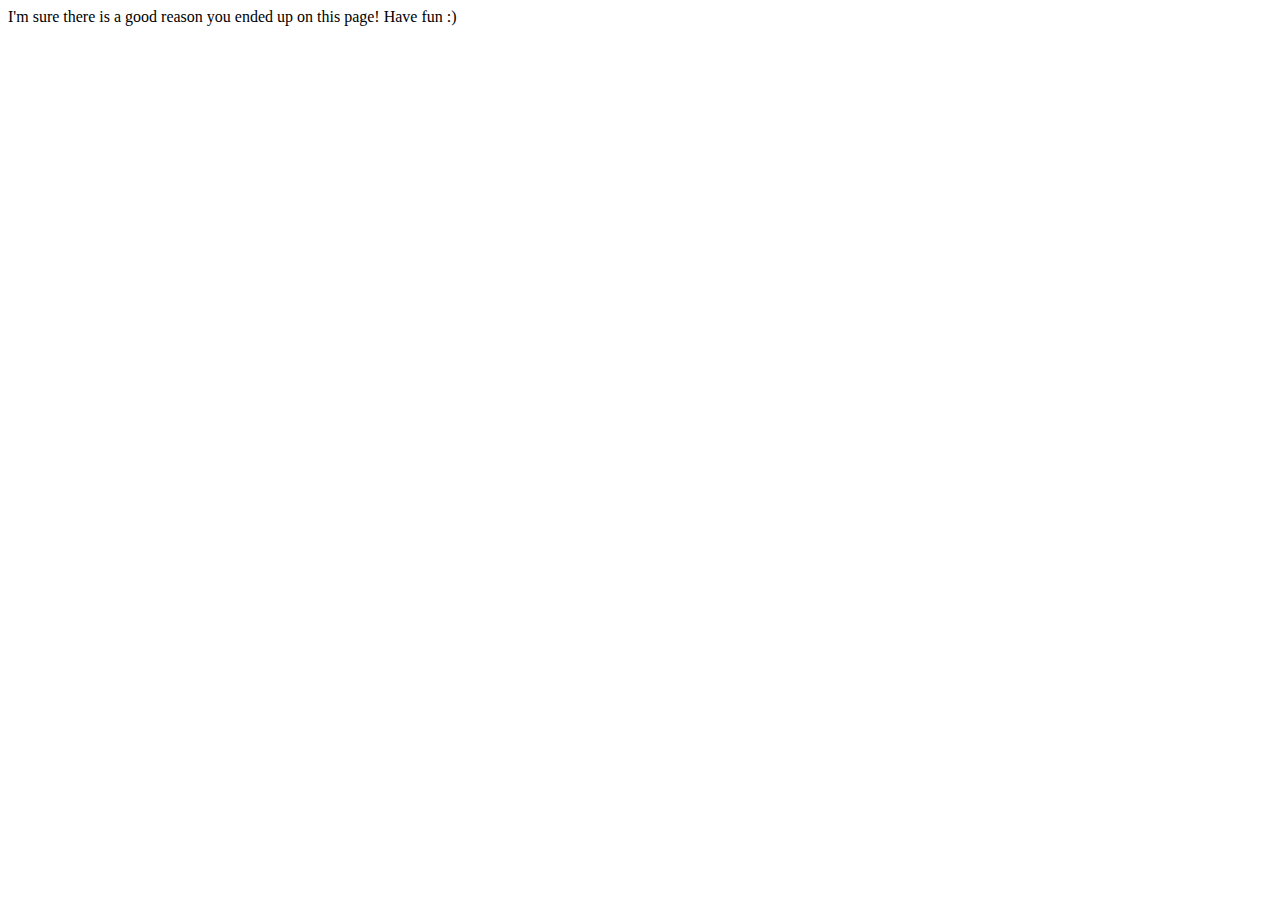
<file: web/cloud/heythere.html>
<!DOCTYPE html>
<html>
<head>
    <meta charset="utf-8" />
    <meta http-equiv="X-UA-Compatible" content="IE=edge" />
    <title>fuck</title>
    <meta name="viewport" content="width=device-width, initial-scale=1" />
</head>
<body>
    I'm sure there is a good reason you ended up on this page!
    Have fun :)
</body>
</html>
</file>
